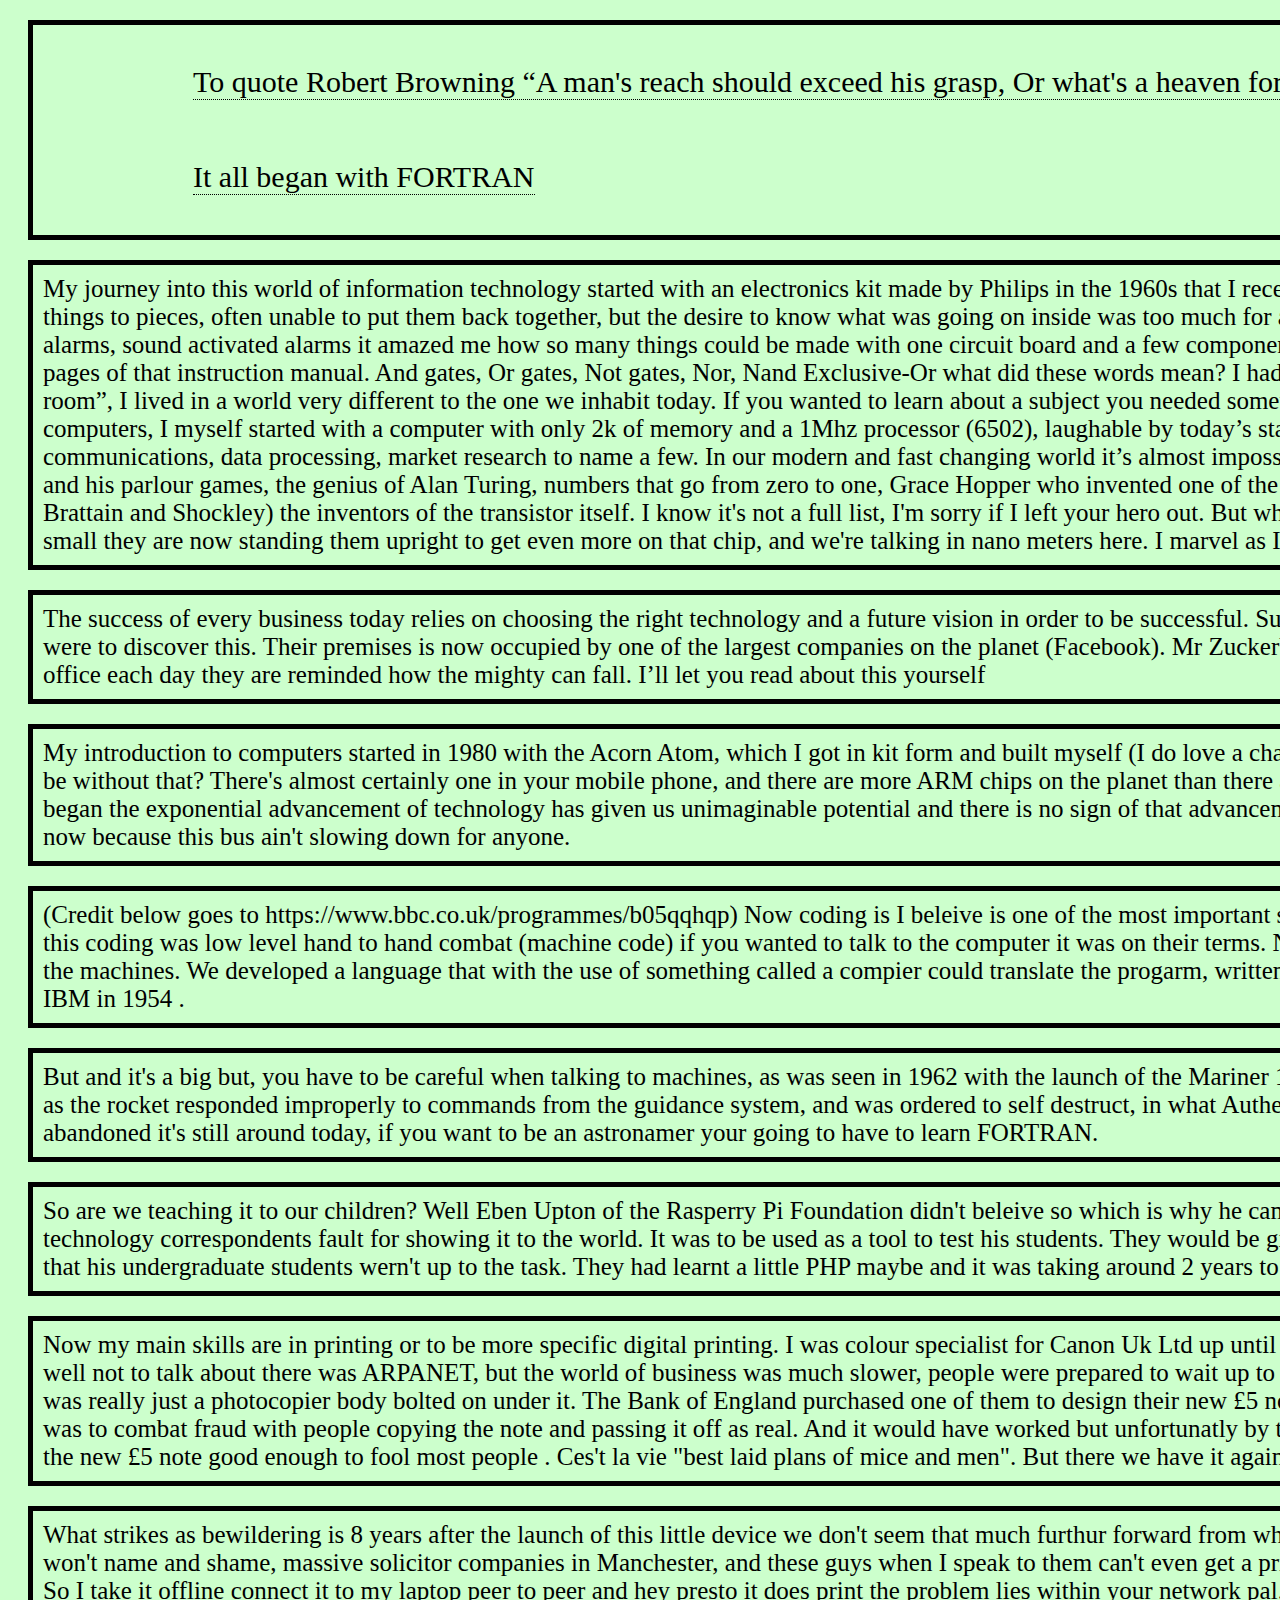
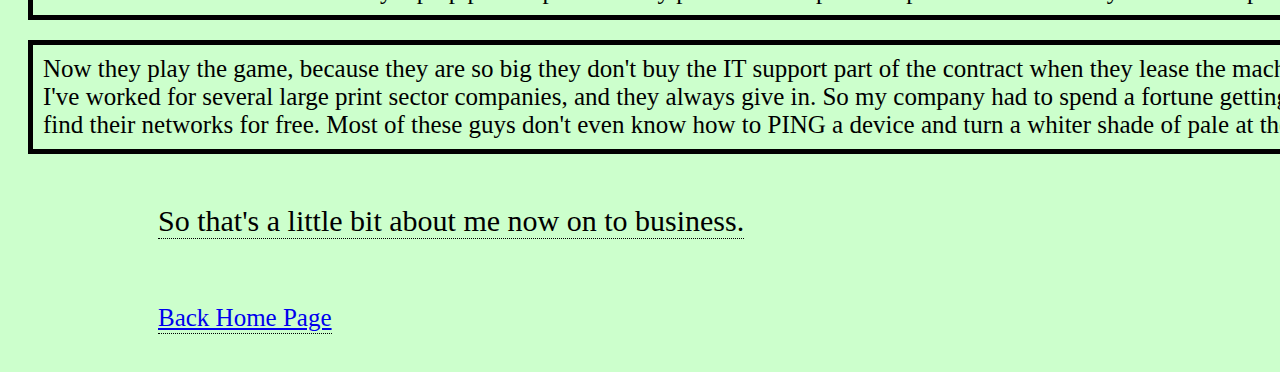
<file: aboutMe.html>
<!-- phil welsby - 18 jan 2021 -->
<!-- page describing myself - NOTE needs to be parsed across the page much better -->

<!DOCTYPE html>
<html lang="en">
<head>
    <meta charset="UTF-8">
    <meta name="viewport" content="width=device-width, initial-scale=1.0">
    <title>Document</title>
    <link rel="stylesheet" type="text/css" href="main.css">

</head>


<body>

    <div> 
        <p>To quote Robert Browning “A man's reach should exceed his grasp, Or what's a heaven for?”</p>        
       <p> HELLO WORLD!     Or should I say     $> gfortran hello.f90 -o hello</p>
       <p> It all began with FORTRAN</p>

    </div>

    
<div>
My journey into this world of information technology started with an electronics kit made by Philips in the 1960s 
that I received as a Christmas present from my mother. To this day I don’t know what made her buy it for me. 
I always liked taking things to pieces, often unable to put them back together, but the desire to know what was 
going on inside was too much for an inquisitive child.
The kit itself allowed you to build numerous circuits, no soldering involved, radios, light activated alarms, 
sound activated alarms it amazed me how so many things could be made with one circuit board and a few components. 
However what I didn’t realise at that tender age was the circuits that now control our very lives lay hidden in 
the final pages of that instruction manual.
And gates, Or gates, Not gates, Nor, Nand Exclusive-Or what did these words mean? I had no one to explain it to 
me my father was a plumber, “Gates lad, gates are to keep cows in fields, now go and tidy your room”,  I lived in 
a world very different to the one we inhabit today. If you wanted to learn about a subject you needed something 
called a library card. Do people still have those things?​

Starting in the early 1980s with the first desktop / home computers, I myself started with a computer with only 2k 
of memory and a 1Mhz processor (6502), laughable by today’s standards,  information technology has played an 
incredible part in global business. Companies rely on IT for fast communications, data processing, market research 
to name a few. In our modern and fast changing world it’s almost impossible to succeed  without. 
But it strikes me as somewhat odd how it all came together. Babbage and his analytical engine, Boole and his parlour games, 
the genius of Alan Turing, numbers that go from zero to one, Grace Hopper who invented one of the first linkers , 
Ada Lovelace credited with writing the first computer program and not forgetting the three wise men (Bardeen, Brattain and Shockley) 
the inventors of the transistor itself. I know it's not a full list, I'm sorry if I left your hero out. But when I think of those 
transistors in my electronics kit, how could I ever have imagined billions of them on a chip. Billions so small they are now 
standing them upright to get even more on that chip, and we're talking in nano meters here. I marvel as I watch my 5 year old 
granddaughter play on her iPad oblivious to what's really going on inside.
</div>

<div>
The success of every business today relies on choosing the right technology and a future vision in order to be successful. 
Sun Microsystems the creators of Java (the first technology to make something happen on a web page demonstrated at Ted 85) 
were to discover this. Their premises is now occupied by one of the largest companies on the planet (Facebook). Mr Zuckerberg 
didn’t remove their sign though, he instead spun it 180 degrees and put Facebook on the front so when his staff leave the 
office each day they are reminded how the mighty can fall. I’ll let you read about this yourself
</div>

<div>
My introduction to computers started in 1980 with the Acorn Atom, which I got in kit form and built myself (I do love a challenge) 
made by Acorn in Cambridge, the company which was to invent the ARM processor, and lets face it where would we be without that? 
There's almost certainly one in your mobile phone, and there are more ARM chips on the planet than there are human arms, that's a 
staggering figure if you take a moment to think about it. So in the 50 odd years since my journey began the exponential advancement 
of technology has given us unimaginable potential and there is no sign of that advancement stopping any time soon, quantam computers 
anyone? IT is here to stay and if your not on board I suggest you hop on now because this bus ain't slowing down for anyone.
</div>

<div>
(Credit below goes to https://www.bbc.co.uk/programmes/b05qqhqp)

Now coding is I beleive is one of the most important skills that should be taught to our children in the world today, and it all 
began with FORTRAN (Formula Translation). Before this coding was low level hand to hand combat (machine code)  if you wanted to talk 
to the computer it was on their terms. Nuclear power, space exploration it all happend in the 2nd half of the 20th century and 
that's because we learned how to talk to the machines. We developed a language that with the use of something called a compier 
could translate the progarm, written in a very thinly veiled form of English,  into machine code that the computer could understand. 
Invented by John Backus for IBM in 1954 .
</div>

<div>
But and it's a big but, you have to be careful when talking to machines, as was seen in 1962 with the launch of the Mariner 1 space probe. 
FORTRAN was used in the guidance system, and 294.5 seconds after launch it was given a destructive abort, as the rocket responded improperly 
to commands from the guidance system, and was ordered to self destruct, in what Auther C Clarke called the most expensive hypen in history. 
135 million dollars expensive. But that didn't mean FORTRAN was abandoned it's still around today, if you want to be an astronamer your 
going to have to learn FORTRAN.
</div>

<div>
So are we teaching it to our children? Well Eben Upton of the Rasperry Pi Foundation didn't beleive so which is why he came up the 
Raspberry Pi. Now it was never his intention to sell millions of them, that was Rory Cellan-Jones the BBC’s technology correspondents 
fault for showing it to the world. It was to be used as a tool to test his students. They would be given one and he was looking to 
see who came up with the most innovative ideas of using this little device. However it seemed that his undergraduate students wern't 
up to the task. They had learnt a little PHP maybe and it was taking around 2 years to get them up to the level he was expecting them 
to be at when they joined.
</div>

<div>
Now my main skills are in printing or to be more specific digital printing. I was colour specialist for Canon Uk Ltd up until 2002. 
I joined in 1985 when photocopiers as they were then were analoge. Ahh a much simpler time, there was no internet, well not to talk 
about there was ARPANET, but the world of business was much slower, people were prepared to wait up to a point. Then in the early 
1990s Canon launched the CLC1 colour copier onto the world. This was a digital scanner with what was really just a photocopier body 
bolted on under it. The Bank of England purchased one of them to design their new £5 note, the idea being that they would colour 
the new note using all the colours that the CLC1 couldn't produce very well. This was to combat fraud with people copying the note 
and passing it off as real. And it would have worked but unfortunatly by the time they launched the new note Canon had launched the 
CLC500. A vastly superior machine and well able to reproduce the new £5 note good enough to fool most people . Ces't la vie "best 
laid plans of mice and men". But there we have it again technology moving at a pace and we are trying to keep up.
</div>

<div>
What strikes as bewildering is 8 years after the launch of this little device we don't seem that much furthur forward from what I 
have witnesed in my industry. I meet young people in IT departments of some very large companies NHS, major banks, I won't name 
and shame, massive solicitor companies in Manchester, and these guys when I speak to them can't even get a printer to print, or 
an MFD (Multi Function Device) to scan to a folder or scan to email. It's always "your printer won't print". So I take it offline 
connect it to my laptop peer to peer and hey presto it does print the problem lies within your network pal.
</div>

<div>
Now they play the game, because they are so big they don't buy the IT support part of the contract when they lease the machines, 
they may have 400 plus machines in offices nationwide, and they will threaten to cancel if I don't sort the problem, and I've 
worked for several large print sector companies, and they always give in. So my company had to spend a fortune getting me trained 
on the TCP/IP  suite of protocals and the seven layer model, specifically SMTP  and FTP in order for me to fault find their networks 
for free. Most of these guys don't even know how to PING a device and turn a whiter shade of pale at the sight of a 
command line interface (CLI).
</div>

        <p>So that's a little bit about me now on to business.</p>
     
        <p><a href="index.html">Back Home Page<a/></p>
    </div>
   

    
</body>

</html>
</file>
<file: main.css>
/* phil welsby - 19 jan 2021 */
/* main CSS file */


/*set background colour*/

* {
/*    background-color: #ffe066;*/
    background-color: #ccffcc;
    font-size:  25px;
}


/*don't know what this is doing investigate more*/
  {
    property: value;
    property: value;
}



/*causes a cure around images*/
img {
  border-radius: 60px;
}



  {
     box-sizing: border-box;
     padding:  10px;
}

/*set size and color of h1 headings*/
h1 {
  color: red;
  text-align: center;
  font-size: 50px;
}


/*set size and color of h2 headings*/
h2 {
  color: blue;
  text-align: left;
  font-size: 30px;
}

/*set size and color for h4 headings*/
h4  {
    text-align: left;
}

/*wrap long words so they don't finish badly at end of page*/
 div {
  word-wrap: break-word;
}


/* set image to center of page*/
img {
  display: block;
  margin-left: auto;
  margin-right: auto;
  width: 15%;
}

/*set image size
img  {
    width: 20%;
}*/


/*what does this do?*/

/*CSS Create Multiple Columns*/

/*specify column count*/
div {
  column-count: 1;
}

/*specify gap between columns*/
div {
  column-gap: 40px;
}


/*CSS Column Rules*/
div {
  column-rule-style: solid;
}

/*specify the column width*/
div {
  column-width: 200px;
}



/*paragraph width auto set*/
p {
  border-bottom:1px dotted;
  margin-left:  150px;
  margin-right: 150px;
  text-align:center;
  font-size:  30px;
}

/*from stackoverflow*/
p { display: inline-block; 
    color: #000000;}

/*from w3schools
div {
  width: 2800px; 
  border: 1px solid #000000;
}*/

/**/
div{
width: 2500px;
margin: 20px;
/*background: palegoldenrod;*/
/*border: 5px dotted lightskyblue;*/
/*box-shadow: inset 10px 10px 15px 15px white;*/
/*font-style: italic;*/
overflow-wrap:normal;
}

/*add margin
.center  {
   margin: auto;
   background: lime;
   width:  30%;
}*/

.outside  {
    margin:  3rem  0  0  -3  rem;
    background:  cyan;
    width:  66%;
}



/*Advise from Liam to add padding and margin*/

/*add padding*/
h1 {
  padding: 5px 30px;
}

h2  {
     padding:   5px  5px  5px  5px
}

h3  { font-size: 35px;
   }



/*create a border around  div */
div  {
     padding:  10px;
     border:   5px solid #000000
}


/*add padding to lists*/
ul  { padding:   50px;
}
</file>
